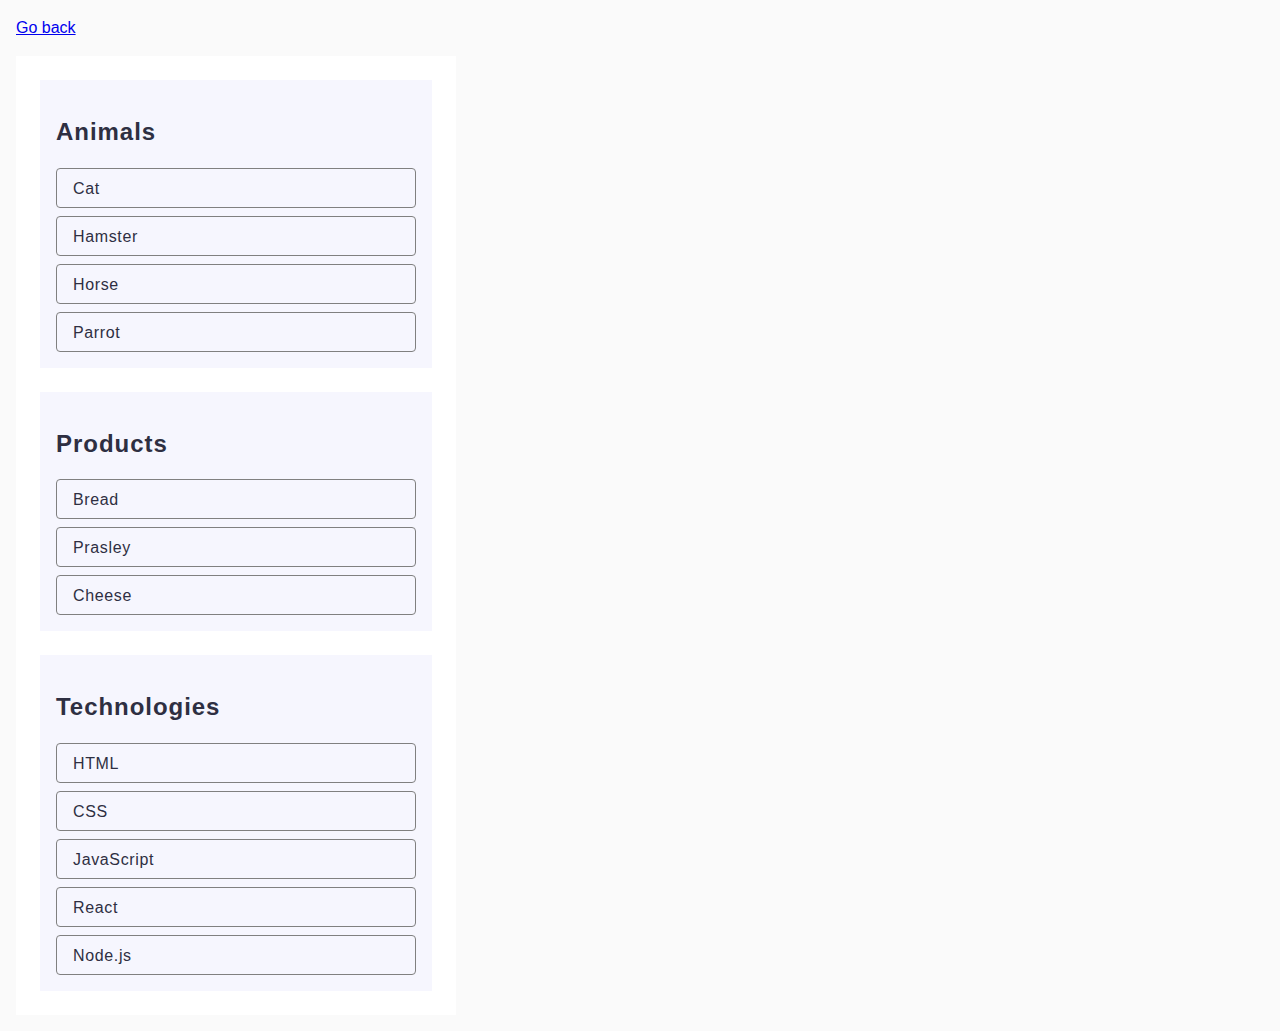
<file: task-1.html>
<!DOCTYPE html>
<html lang="en">
  <head>
    <meta charset="UTF-8" />
    <meta http-equiv="X-UA-Compatible" content="IE=edge" />
    <meta name="viewport" content="width=device-width, initial-scale=1.0" />
    <title>Task 1</title>
    <link rel="stylesheet" href="./css/common.css" />
    <link rel="stylesheet" href="./css/task-1.css" />
  </head>
  <body>
    <p><a href="./index.html">Go back</a></p>

    <div class="container">
      <ul id="categories">
        <li class="item container-small">
          <h2>Animals</h2>

          <ul class="item-container">
            <li class="item-part">Cat</li>
            <li class="item-part">Hamster</li>
            <li class="item-part">Horse</li>
            <li class="item-part">Parrot</li>
          </ul>
        </li>

        <li class="item container-small">
          <h2>Products</h2>

          <ul class="item-container">
            <li class="item-part">Bread</li>
            <li class="item-part">Prasley</li>
            <li class="item-part">Cheese</li>
          </ul>
        </li>

        <li class="item container-small">
          <h2>Technologies</h2>

          <ul class="item-container">
            <li class="item-part">HTML</li>
            <li class="item-part">CSS</li>
            <li class="item-part">JavaScript</li>
            <li class="item-part">React</li>
            <li class="item-part">Node.js</li>
          </ul>
        </li>
      </ul>
    </div>
    <script src="./js/task-1.js" type="module"></script>
  </body>
</html>
</file>
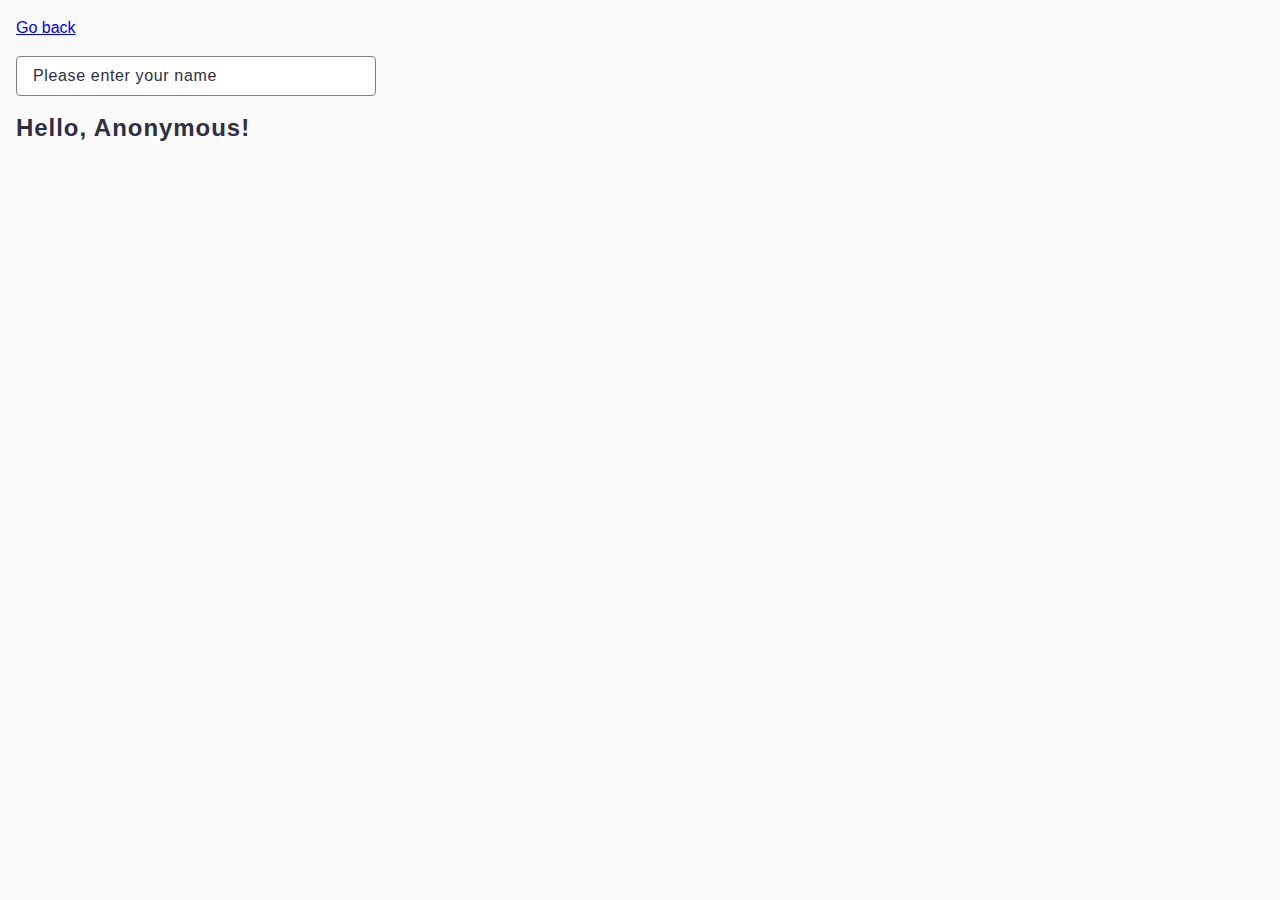
<file: task-3.html>
<!DOCTYPE html>
<html lang="en">
  <head>
    <meta charset="UTF-8" />
    <meta http-equiv="X-UA-Compatible" content="IE=edge" />
    <meta name="viewport" content="width=device-width, initial-scale=1.0" />
    <title>Task 3</title>
    <link rel="stylesheet" href="./css/common.css" />
    <link rel="stylesheet" href="./css/task-3.css" />
  </head>
  <body>
    <p><a href="./index.html">Go back</a></p>

    <input type="text" id="name-input" placeholder="Please enter your name" />
    <h1>Hello, <span id="name-output">Anonymous</span>!</h1>

    <script src="./js/task-3.js" type="module"></script>
  </body>
</html>
</file>
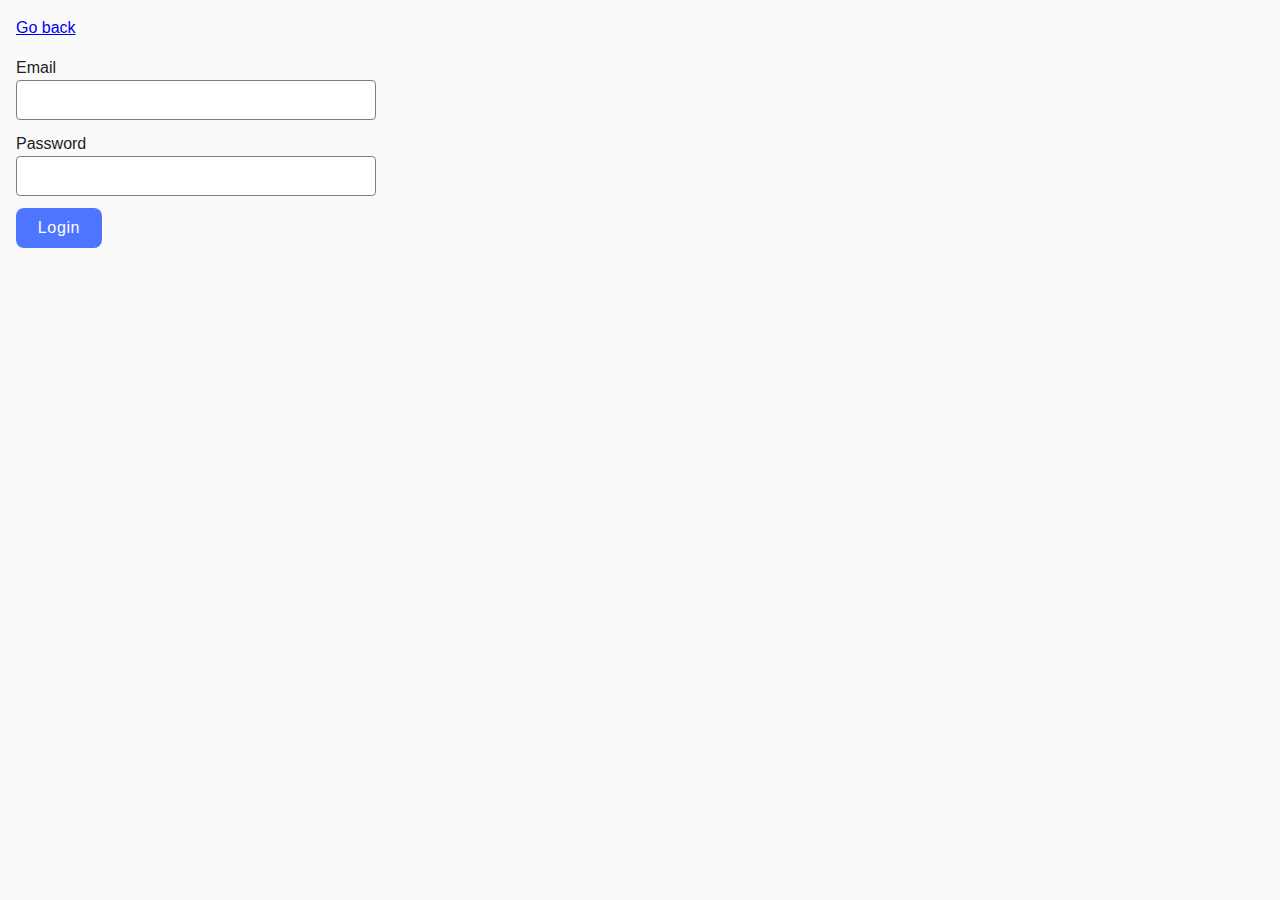
<file: task-4.html>
<!DOCTYPE html>
<html lang="en">
  <head>
    <meta charset="UTF-8" />
    <meta http-equiv="X-UA-Compatible" content="IE=edge" />
    <meta name="viewport" content="width=device-width, initial-scale=1.0" />
    <title>Task 4</title>
    <link rel="stylesheet" href="./css/common.css" />
    <link rel="stylesheet" href="./css/task-4.css" />
  </head>
  <body>
    <p><a href="./index.html">Go back</a></p>

    <form class="login-form">
      <label class="label">
        Email
        <input type="email" name="email" />
      </label>
      <label class="label">
        Password
        <input type="password" name="password" />
      </label>
      <button class="btn" type="submit">Login</button>
    </form>

    <script src="./js/task-4.js" type="module"></script>
  </body>
</html>
</file>
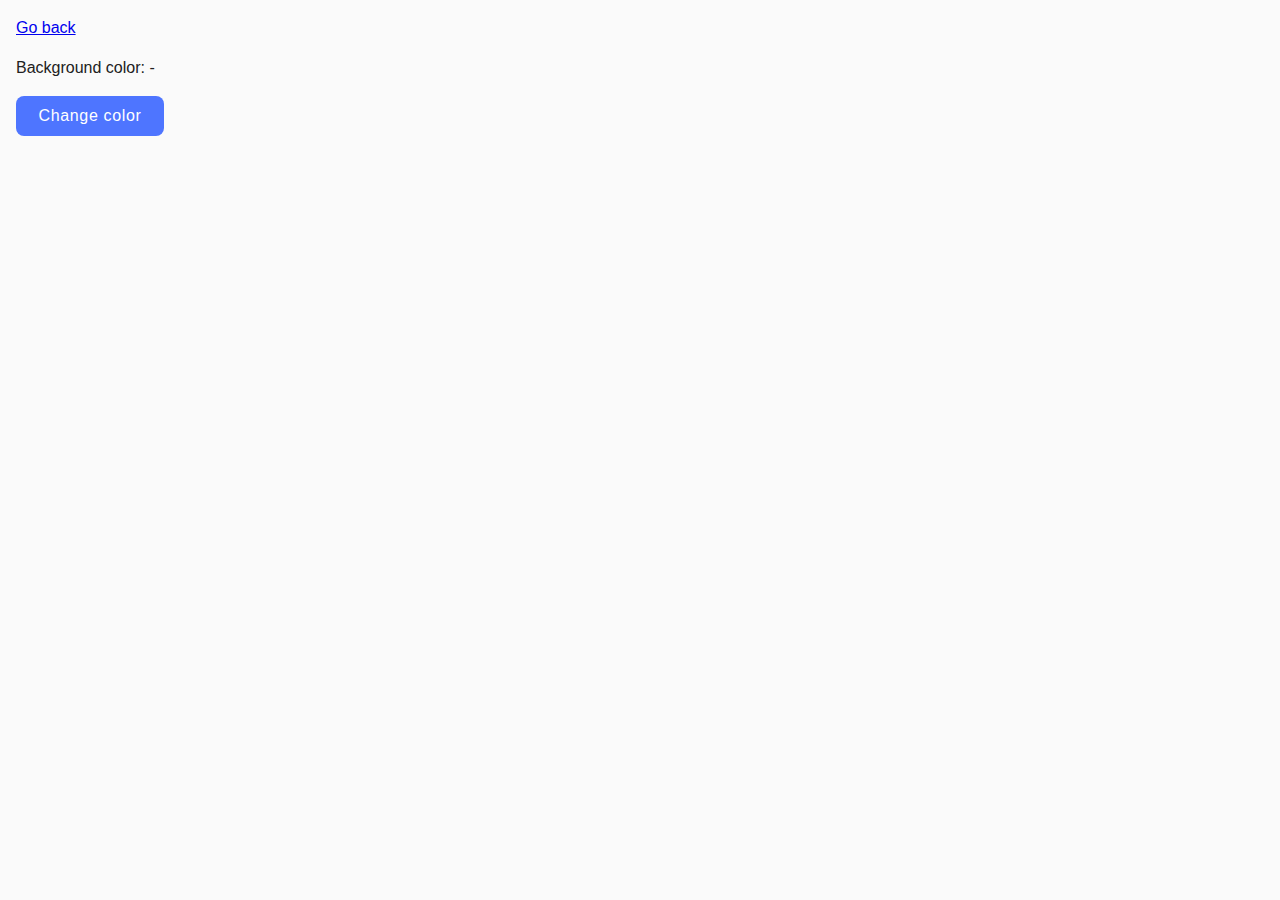
<file: task-5.html>
<!DOCTYPE html>
<html lang="en">
  <head>
    <meta charset="UTF-8" />
    <meta http-equiv="X-UA-Compatible" content="IE=edge" />
    <meta name="viewport" content="width=device-width, initial-scale=1.0" />
    <title>Task 5</title>
    <link rel="stylesheet" href="./css/common.css" />
    <link rel="stylesheet" href="./css/task-5.css" />
  </head>
  <body>
    <p><a href="./index.html">Go back</a></p>

    <div class="widget">
      <p>Background color: <span class="color">-</span></p>
      <button type="button" class="change-color">Change color</button>
    </div>

    <script src="./js/task-5.js" type="module"></script>
  </body>
</html>
</file>
<file: css/common.css>
* {
  box-sizing: border-box;
}

body {
  margin: 16px;
  font-family: -apple-system, BlinkMacSystemFont, 'Segoe UI', Roboto, Oxygen,
    Ubuntu, Cantarell, 'Open Sans', 'Helvetica Neue', sans-serif;
  -webkit-font-smoothing: antialiased;
  -moz-osx-font-smoothing: grayscale;
  background-color: #fafafa;
  color: #212121;
  line-height: 1.5;
}
</file>
<file: css/task-1.css>
* {
  box-sizing: border-box;
}
ul {
  margin: 0;
  padding: 0;
  list-style: none;
}

#categories {
  display: flex;
  flex-direction: column;
  gap: 24px;
}

.container {
  max-width: 440px;
  background-color: #fff;
  padding: 24px 24px;
}
.container-small {
  padding: 16px 16px;
  background-color: #f6f6fe;
  max-width: 392px;
}
h2 {
  font-weight: 600;
  font-size: 24px;
  line-height: 133%;
  letter-spacing: 0.04em;
  color: #2e2f42;
}
.item-container {
  display: flex;
  flex-direction: column;
  gap: 8px;
}
.item-part {
  font-weight: 400;
  font-size: 16px;
  line-height: 150%;
  letter-spacing: 0.04em;
  color: #2e2f42;
  border: 1px solid #808080;
  border-radius: 4px;
  height: 40px;
  padding-top: 8px;
  padding-bottom: 8px;
  padding-left: 16px;
}
</file>
<file: css/task-3.css>
#name-input {
  border: 1px solid #808080;
  border-radius: 4px;
  width: 360px;
  height: 40px;
  padding-left: 16px;
}
#name-input::placeholder {
  font-weight: 400;
  font-size: 16px;
  line-height: 150%;
  letter-spacing: 0.04em;
  color: #2e2f42;
}
h1 {
  font-weight: 600;
  font-size: 24px;
  line-height: 133%;
  letter-spacing: 0.04em;
  color: #2e2f42;
}
</file>
<file: css/task-4.css>
.login-form {
  display: flex;
  flex-direction: column;
  gap: 12px;
  width: 300px;
}

.label {
  display: block;
  font-weight: 500;
}

.label input {
  display: block;
  font-weight: 400;
  font-size: 16px;
  line-height: 150%;
  letter-spacing: 0.04em;
  color: #2e2f42;
}

input {
  border: 1px solid #808080;
  border-radius: 4px;
  width: 360px;
  height: 40px;
}
.btn {
  border-radius: 8px;
  padding: 8px 16px;
  width: 86px;
  height: 40px;
  background-color: #4e75ff;
  border: transparent;
  font-weight: 500;
  font-size: 16px;
  line-height: 150%;
  letter-spacing: 0.04em;
  color: #fff;
  cursor: pointer;
  transition: cubic-bezier(0.165, 0.84, 0.44, 1);
}
.btn:hover,
.btn:focus {
  background-color: #6c8cff;
}
</file>
<file: css/task-5.css>
.text {
  font-weight: 400;
  font-size: 24px;
  line-height: 150%;
  letter-spacing: 0.04em;
  color: #2e2f42;
}

.change-color {
  border-radius: 8px;
  padding: 8px 16px;
  width: 148px;
  height: 40px;
  background-color: #4e75ff;
  border: transparent;
  font-weight: 500;
  font-size: 16px;
  line-height: 150%;
  letter-spacing: 0.04em;
  color: #fff;
  cursor: pointer;
  transition: cubic-bezier(0.075, 0.82, 0.165, 1);
}

.change-color:focus,
.change-color:hover {
  background-color: #6c8cff;
}
</file>
